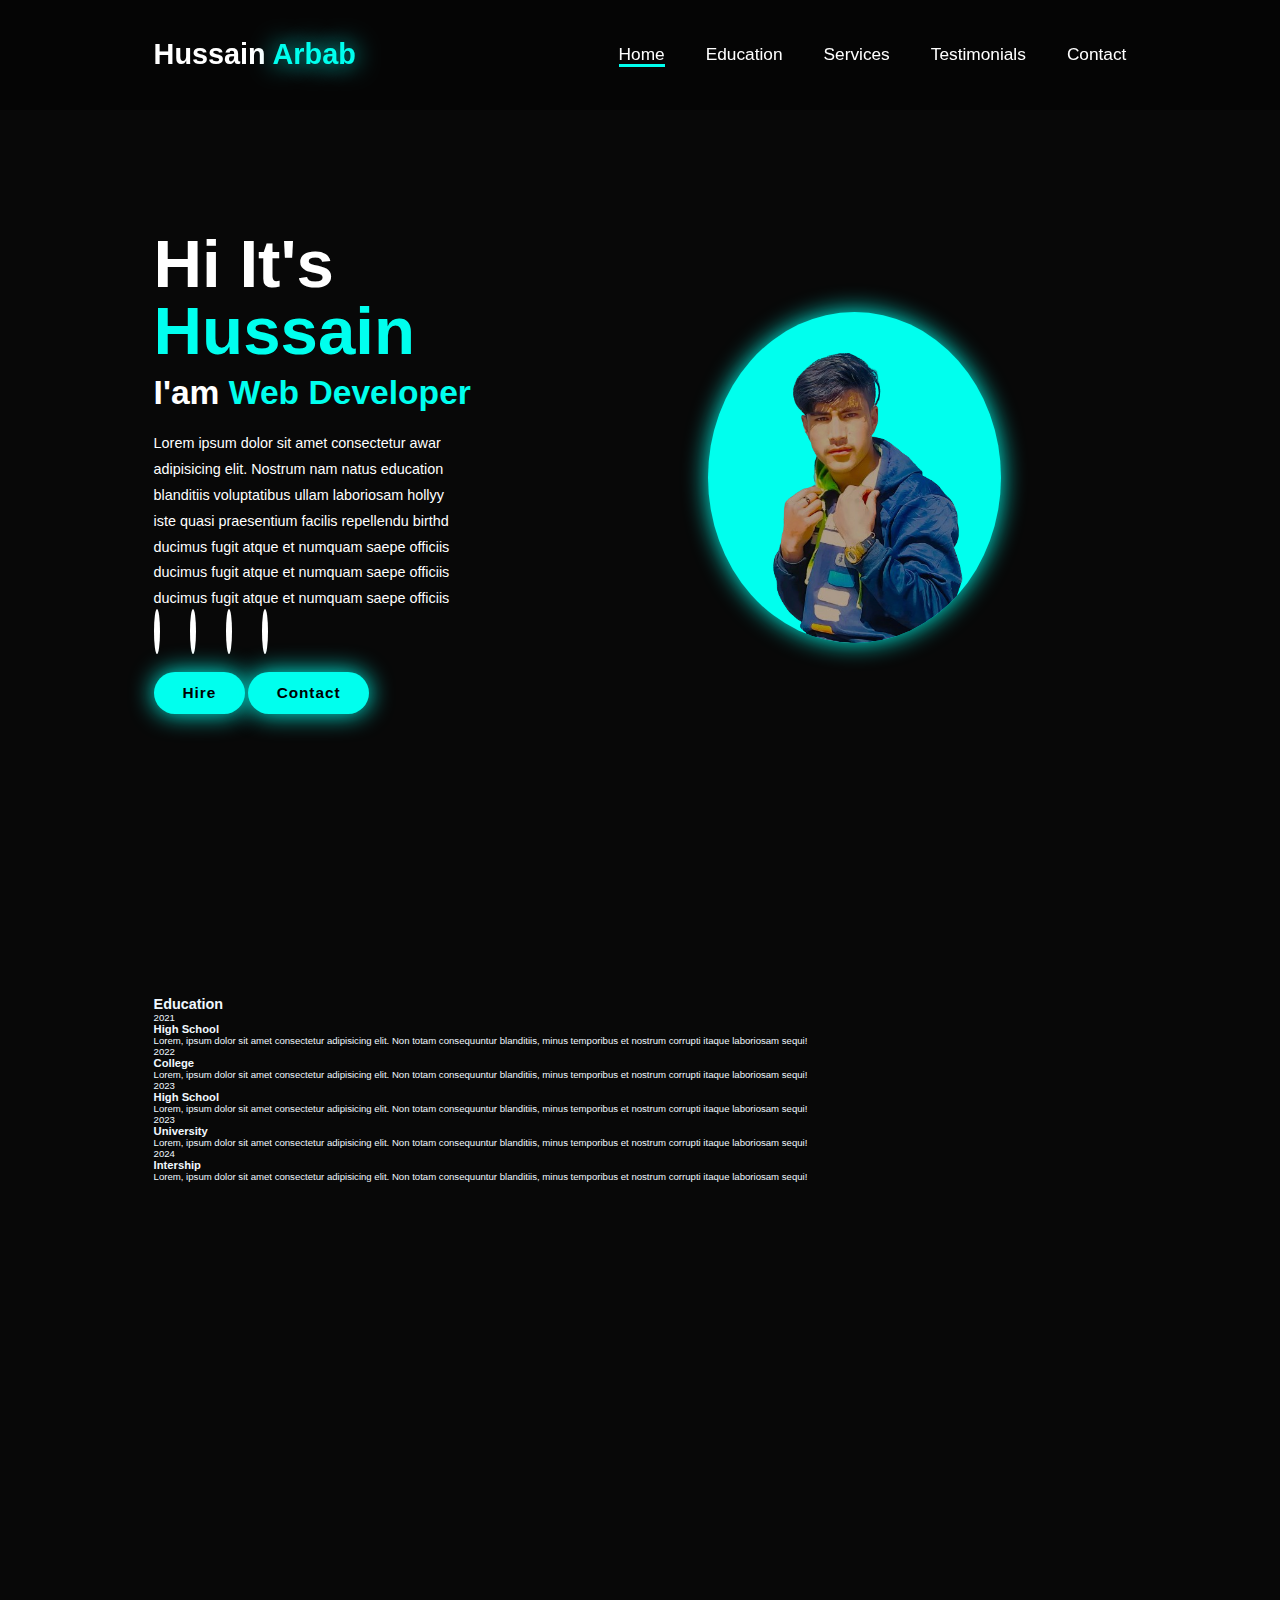
<file: index.html>
<!DOCTYPE html>
<html lang="en">

<head>
    <meta charset="UTF-8">
    <meta name="viewport" content="width=device-width, initial-scale=1.0">
    <title>portifolio2</title>
    <link rel="stylesheet" href="https://cdnjs.cloudflare.com/ajax/libs/font-awesome/6.5.2/css/all.min.css"
        integrity="sha512-SnH5WK+bZxgPHs44uWIX+LLJAJ9/2PkPKZ5QiAj6Ta86w+fsb2TkcmfRyVX3pBnMFcV7oQPJkl9QevSCWr3W6A=="
        crossorigin="anonymous" referrerpolicy="no-referrer" />
    <link rel="stylesheet" href="style.css">
</head>

<body>
    <header class="header">
        <a href="#home" class="logo">Hussain
            <span>Arbab</span>
        </a>

        <i class="fa fa-bars" id="menu-icon"></i>

        <nav class="navbar">
            <a href="#home" class="active" style="border-bottom: 3px solid #00ffee;">Home</a>
            <a href="./index2.html" class="active">Education</a>
            <a href="#services" class="active">Services</a>
            <a href="#testimonials" class="active">Testimonials</a>
            <a href="#contact" class="active">Contact</a>
        </nav>
    </header>


    <section class="home" id="home">
        <div class="home-content">
            <h1>Hi It's <span>Hussain</span></h1>
            <h3 class="text-animation">I'am <span>Web Developer</span></h3>
            <p>Lorem ipsum dolor sit amet consectetur awar <br>
                adipisicing elit. Nostrum nam natus education <br>
                blanditiis voluptatibus ullam laboriosam hollyy <br>
                iste quasi praesentium facilis repellendu birthd<br>
                ducimus fugit atque et numquam saepe officiis <br>
                ducimus fugit atque et numquam saepe officiis <br>
                ducimus fugit atque et numquam saepe officiis <br>
            </p>

            <div class="social-icons">
                <a href="#"><i class="fa-brands fa-instagram"></i></a>
                <a href="#"><i class="fa-brands fa-github" style="margin-left: 30px;"></i></a>
                <a href="#"><i class="fa-brands fa-facebook" style="margin-left: 30px;"></i></a>
                <a href="#"><i class="fa-brands fa-twitter" style="margin-left: 30px;"></i></a>
            </div>

            <div class="btn-group">
                <a href="#" class="btn">Hire</a>
                <a href="#contact" class="btn">Contact</a>
            </div>

        </div>

        <div class="home-img">
            <img src="./j-removebg-preview.png" style="width: 70%; border-radius: 50%;background-color: #00ffee;">
        </div>
    </section>


  
    <section class="education" id="education">
        <h2 class="heading">Education</h2>
        <div class="timeline-items">

            <div class="timeline-item">
                <div class="timeline-dot">
                    <div class="timeline-date">2021</div>
                    <div class="timeline-content">
                        <h3>High School</h3>
                        <p>Lorem, ipsum dolor sit amet consectetur
                            adipisicing elit. Non totam consequuntur
                            blanditiis, minus temporibus et nostrum corrupti
                            itaque laboriosam sequi!</p>
                    </div>
                </div>
            </div>

            <div class="timeline-item">
                <div class="timeline-dot">
                    <div class="timeline-date">2022</div>
                    <div class="timeline-content">
                        <h3>College</h3>
                        <p>Lorem, ipsum dolor sit amet consectetur
                            adipisicing elit. Non totam consequuntur
                            blanditiis, minus temporibus et nostrum corrupti
                            itaque laboriosam sequi!</p>
                    </div>
                </div>
            </div>

            <div class="timeline-item">
                <div class="timeline-dot">
                    <div class="timeline-date">2023</div>
                    <div class="timeline-content">
                        <h3>High School</h3>
                        <p>Lorem, ipsum dolor sit amet consectetur
                            adipisicing elit. Non totam consequuntur
                            blanditiis, minus temporibus et nostrum corrupti
                            itaque laboriosam sequi!</p>
                    </div>
                </div>
            </div>

            <div class="timeline-item">
                <div class="timeline-dot">
                    <div class="timeline-date">2023</div>
                    <div class="timeline-content">
                        <h3>University</h3>
                        <p>Lorem, ipsum dolor sit amet consectetur
                            adipisicing elit. Non totam consequuntur
                            blanditiis, minus temporibus et nostrum corrupti
                            itaque laboriosam sequi!</p>
                    </div>
                </div>
            </div>


            <div class="timeline-item">
                <div class="timeline-dot">
                    <div class="timeline-date">2024</div>
                    <div class="timeline-content">
                        <h3>Intership</h3>
                        <p>Lorem, ipsum dolor sit amet consectetur
                            adipisicing elit. Non totam consequuntur
                            blanditiis, minus temporibus et nostrum corrupti
                            itaque laboriosam sequi!</p>
                    </div>
                </div>
            </div>
        </div>

    </section>
   
    
</body>

</html>
</file>
<file: style.css>
*{
    margin: 0;
    padding: 0;
    box-sizing: border-box;
    text-decoration: none;
    border: none;
    outline: none;
    scroll-behavior: smooth;
    font-family: "poppins",sans-serif;
}

:root{
    --big-color:#080808;
    --second-color:#131313;
    --text-color:white;
    --main-color:#00ffee;
}



html{
    font-size: 60%;
    overflow: hidden;
}

body{
    background: var(--big-color);
    color: var(--text-color);
}

.header{ 
    position: fixed;
    top: 0;
    left: 0;
    width: 100%;
    padding: 4rem 12% 4rem;
    background: rgba(0, 0, 0, 0.3);
    backdrop-filter: blur(10px);
    display: flex;
    justify-content: space-between;
    align-items: center;
    z-index: 5;
}

.logo{
    font-size: 3rem;
    color: var(--text-color);
    font-weight: 800;
    cursor: pointer;
    transition: 0.3s ease;
}


.logo:hover{
    transform: scale(1.1);
}

.logo span{
    text-shadow: 0 0 25px var(--main-color);
}

.navbar a{
    font-size: 1.8rem;
        color: var(--text-color);
        margin-left: 4rem;
        font-weight: 500;
        transition: 0.3s ease;
        border-bottom: 3px solid transparent;
}

.navbar a:hover,
.navbar a:active{
    color: var(--main-color);
    border-bottom: 3px solid var(--main-color);
}

#menu-icon{
    font-size: 3.6rem;
    color: var(--main-color);
    display: none;
}


/* home  */

section{
    min-height: 100vh;
    padding: 10rem 12% 10rem;
    
}

.home{
    display: flex;
    align-items: center;
    justify-content: center;
    gap: 15rem;

}

.home-content{
    display: flex;
    flex-direction: column;
    align-items: baseline;
    text-align: left;
    justify-content: center;
    margin-top: 3rem;
}

span{
    color: var(--main-color);
}



.logo span{
    color: var(--main-color);
}


.home-content h3{
    margin-bottom: 2rem;
    margin-top: 1rem;
    font-size: 3.5rem;

}


.home-content h1{
    font-size: 7rem;
    font-weight: 700;
    margin-top: 1.5rem;
    line-height: 1;
}
.home-img{
    border-radius: 50%;
}

.home-img img{
position: relative;
top: 3rem;
box-shadow: 0 0 25px var(--main-color);
cursor: pointer;
transition: 0.4s ease-in-out;

}

.home-img img:hover{
    box-shadow: 0 0 25px var(--main-color),
    0 0 50px var(--main-color),
    0 0 75px var(--main-color);
}

.home-content p{
    font-size: 1.5rem;
    font-weight: 500;
    line-height: 1.8;
    max-width: 1000px;
}


.social-icons{
    display: inline-flex;
    justify-content: center;
    align-items: center;
    background: transparent;
    font-size: 3rem;
    border-radius: 50%;
    color: var(--main-color);
    
    transition: 0.3s ease-in-out;
    margin-right: 29px;
}
.social-icons a i{
    border-radius: 50%;
    border: 3px solid var(--text-color);
    width: 40px;

    
    margin-top: 20px;
    font-size: 35px;
    color: var(--main-color);
}



.social-icons a i:hover{
color: whitesmoke;
border-radius: 50%;
/* transform: scale(1.3) translateY(-5px); */
box-shadow: 0 0 25px var(--main-color);
border: 3px solid var(--main-color);
background-color: var(--main-color);
border: 3px solid var(--main-color);


}

.btn{
    display: inline-flex;
    padding: 1rem 2.8rem;
    background: var(--main-color);
    box-shadow: 0 0 25px var(--main-color);
    border-radius: 4rem;

    font-size: 1.6rem;
    color: black;
    border: 2px solid transparent;
    letter-spacing: 0.1rem;
    font-weight: 600;
    transition: 0.3rem ease-in-out;
    cursor: pointer;
    margin-top: 20px;
    
}


.btn:hover{
    box-shadow: 0 0 50px var(--main-color);
}




.text-animation{
    font-size: 34px;
    font-weight: 600;
    min-width: 280px;
}



/* section education  */

#education{
    color: aliceblue;
}
</file>
